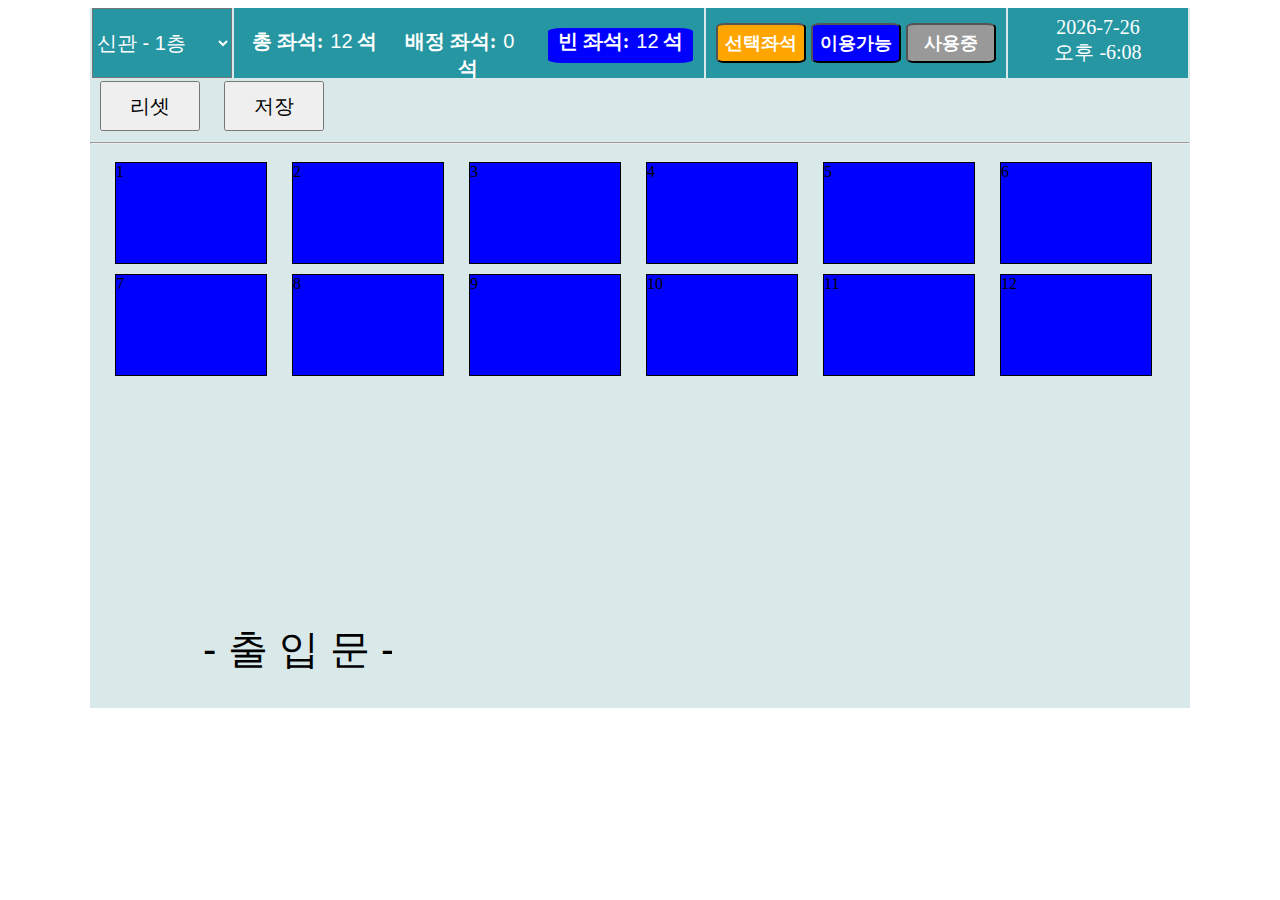
<file: yseat/library/WebContent/beom_user.htm>
<!DOCTYPE html>
<html>
<head>
<meta charset="UTF-8">
<title>Insert title here</title>
<link rel="stylesheet" href="css/jquery-ui.css" />
<link rel="stylesheet" href="css/user.css" />
<script src="js/jquery-1.12.4.js"></script>
<script src="js/jquery-ui.js"></script>

<style>
#totalBox #reset, #totalBox #save{
	width: 100px;
	height: 50px;
	cursor: pointer;
	text-align: center;
	font-size: 20px;
	margin: 3px 10px;
}
</style>

<script>

function printTime() {	//timeBox 시간
	
    var date1 = document.getElementById("date1");            // 출력할 년월일 선택
	var date2 = document.getElementById("date2");            // 출력할 오전/오후 선택
	var date3 = document.getElementById("date3");            // 출력할 시/분선택
    
    var now = new Date(); 	
	var intTime = parseInt(now);  // int형으로 변환
	
	if (intTime < 12 ) {  // intTime이 12보다 작으면
		var str = '오전 ';  // '오전' 출력
		var nowTime3 =  now.getHours() + ":" + now.getMinutes();
	} else {  // 12보다 크면
		var str = '오후 ';  // '오후 출력'
		var nowTime3 =  (now.getHours()-12) + ":" + leadingZeros(now.getMinutes(),2);
	}                                  // 현재시간
	
    var nowTime1 = now.getFullYear() + "-" + (now.getMonth()+1) + "-" + now.getDate();
    var nowTime2 = str;

    
  
    date1.innerHTML = nowTime1;           // 현재시간을 출력
    date2.innerHTML = nowTime2;           // 현재시간을 출력
    date3.innerHTML = nowTime3;           // 현재시간을 출력
    
    setTimeout("printTime()",1000);         // setTimeout(“실행할함수”,시간) 시간은1초의 경우 1000

}

function leadingZeros(n, digits) {
	  var zero = '';
	  n = n.toString();

	  if (n.length < digits) {
	    for (i = 0; i < digits - n.length; i++)
	      zero += '0';
	  }
	  return zero + n;
	}
	
/* ------------------------------------------↑상단바 시간-------------------------------------- */
 
  

window.onload = function() {                  // 페이지가 로딩되면 실행
    printTime();
 	atxt.value = $('div[id=seat]').length;
 	ctxt.value = $('div[id=seat]').length;
 	
 		$('div[id=seat]').click(function() {
 			
 			$(this).css("background-color","orange");
	});
 		
 		
}



</script>

</head>
<body>

	<!--totalBox : 메인 박스  -->
	<div id="totalBox">
		<div id="mainBox">
			<select id="aBox">
				<option>신관 - 1층</option>
				<option>신관 - 2층</option>
				<option>신관 - 3층</option>
				<option>신관 - 4층</option>
			</select>
			<div id="bBox">
				<div>
					<div>총 좌석: <input type="text" value="0" id="atxt" class="atxt" readonly>석</div>
					
					<div>배정 좌석: <input type="text" value="0" id="btxt" class="btxt" readonly>석</div>
					
					<div>빈 좌석: <input type="text" value="0" id="ctxt" class="ctxt" readonly>석</div>
				</div>
			</div>

			<div id="cBox">
				<div>
					<input type="button" value="선택좌석" class="aBtn">
					<input type="button" value="이용가능" class="bBtn">
					<input type="button" value="사용중" class="cBtn">
				</div>
			</div>

			<div id="timeBox">
				<div>
					<span id="date1"></span><br>
					<span id="date2"></span>
					<span id="date3"></span>
				</div>
			</div>
		</div>
		
		<button type="button" id="reset"onclick="$('div[id=seat]').css('background-color','blue')">리셋</button>
		<button type="button" id="save" onclick="save1();">저장</button>
		<hr>
		
		<div id="seat" name="seat1">1</div>
		<div id="seat" name="seat2">2</div>
		<div id="seat" name="seat3">3</div>
		<div id="seat" name="seat4">4</div>
		<div id="seat" name="seat5">5</div>
		<div id="seat" name="seat6">6</div>
		<div id="seat" name="seat7">7</div>
		<div id="seat" name="seat8">8</div>
		<div id="seat" name="seat9">9</div>
		<div id="seat" name="seat10">10</div>
		<div id="seat" name="seat10">11</div>
		<div id="seat" name="seat10">12</div>
		
		
		<input type="text" value=" - 출 입 문 - " id="door">

	</div>

</body>
</html>
</file>
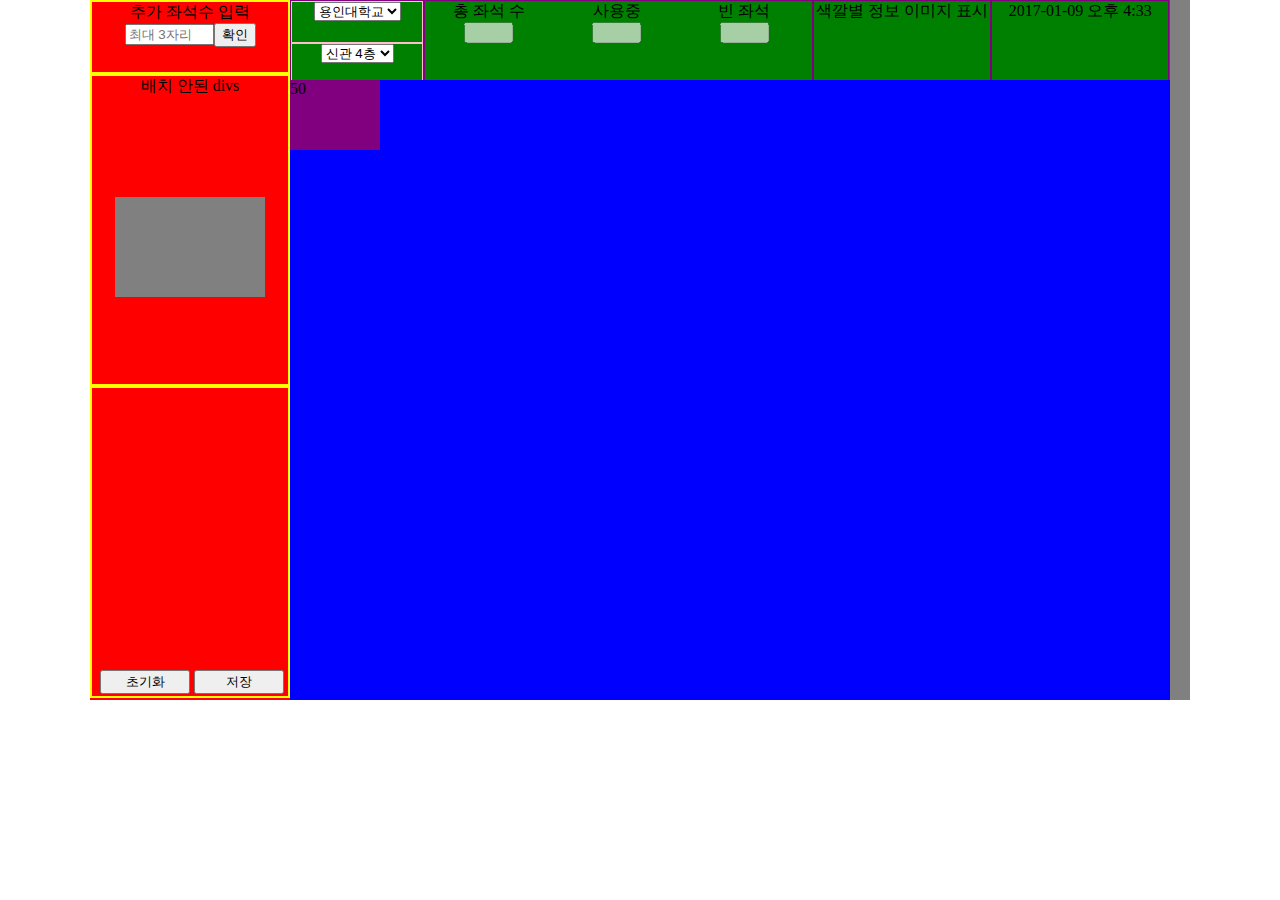
<file: yseat/library/WebContent/bot.htm>
<!DOCTYPE html>
<html>
<head>
<meta charset="UTF-8">
<title>Insert title here</title>
<link rel="stylesheet" href="css/jquery-ui.css" />
<script src="js/jquery-1.12.4.js"></script>
<script src="js/jquery-ui.js"></script>
<style>
/* 메인 틀 작성 */
body {
	margin: 0px;
	padding: 0px;
}

#container {
	top: 0;
	left: 0;
	width: 1100px;
	height: 700px;
	margin: 0px auto;
	padding: 0px;
	background-color: gray;
}

#main {
	position: relative;
	top: 0;
	left: 0;
	float: left;
	width: 880px;
	height: 700px;
	float: left;
}

#side {
	position: relative;
	top: 0;
	left: 0;
	text-align: center;
	float: left;
	background-color: red;
	width: 200px;
	height: 700px;
}

#info {
	position: relative;
	top: 0;
	left: 0;
	width: 880px;
	height: 80px;
	background-color: green;
	text-align: center;
}

/* side 입력 */
#seatCnt_input {
	float: left;
	margin: 0 auto;
	width: 98%;
	height: 10%;
	border: 2px solid yellow;
}

#seat_yet_left {
	position: relative;
	top: 0;
	left: 0;
	float: left;
	margin: 0 auto;
	width: 98%;
	height: 44%;
	border: 2px solid yellow;
}

#product {
	float: left;
	margin: 0 auto;
	width: 98%;
	height: 44%;
	border: 2px solid yellow;
}
/* info 작성 */
#company {
	float: left;
	width: 15%;
	height: 80px;
	border: 1px solid purple;
}

#nowSeat {
	position: relative;
	top: 0;
	left: 0;
	float: left;
	width: 44%;
	height: 80px;
	border: 1px solid purple;
}

.nowSeat {
	float: left;
	width: 33%;
	height: 80px;
}

#showStateImg {
	float: left;
	width: 20%;
	height: 80px;
	border: 1px solid purple;
}

#nowTime {
	float: left;
	width: 20%;
	height: 80px;
	border: 1px solid purple;
}

#company #companyName, #company #location {
	float: left:       
   width: 100%;
	height: 50%;
	border: 1px solid pink;
}

/* 맵 css 시작*/
#map {
	position: absolute;
	width: 100%;
	height: 620px;
	background-color: blue;
	z-index: 0;
}

/* 좌석 css 시작*/
#pre_seat_case {
	width: 150px;
	height: 100px;
	position: relative;
	margin: 0 auto;
	margin-top: 100px;
	background-color: gray;
}

.pre_seat {
	width: 90px;
	height: 70px;
	position: absolute;
	top: 20px;
	left: 32px;
	background-color: orange;
	z-index: 100;
}

.af_seat {
	width: 90px;
	height: 70px;
	position: absolute;
	background-color: purple;
	z-index: 100;
}

/* Reset 버튼 */
#resetCase {
	width: 100%;
	height: 30px;
	position: absolute;
	bottom: 0;
}

#reset_btn {
	
}
</style>
<script>
	var seat = [];//좌석 넘버링용 배열
	$(function() {
		/* 좌석 배치 이벤트 */

		$(document).click(function() {
			//alert('Handler for .mousedown() called.');
			$(".pre_seat, .af_seat").draggable({
				containment : "#map",
				snap : true,
				//다른좌석과 객체가 겹칠때 revert를 시킨다
				revert : "valid"
			//grid:[5,5]
			});
			$(".pre_seat, .af_seat").droppable({
				classes : {
					"ui-droppable-active" : "ui-state-active",
					"ui-droppable-hover" : "ui-state-hover"
				}
			});

		});

		//총 좌석수 숫자 변경
		$("#totalCntChangeB").click(function() {
			var totalCntChangeT = $("#totalCntChangeT").val();//입력 받은 좌석 수
			if (totalCntChangeT != "") {
				console.log(totalCntChangeT);
				if (confirm("기존 좌석 배치가 리셋 됩니다.계속 진행 하시겠습니까?") == true) {

					$(".af_seat").remove();//추후 쿼리로 모든 좌석 초기화 시키기

				} else {//confirm  //취소시
					return;
				}
			}//totalCntChangeT
		})

		//추가 좌석 수 확인을 누르면
		var n = 1;
		$("#confirm").click(
				function() {

					var newSeatCnt = $("#input_seat").val();//입력 받은 좌석 수
					var pre_seat_case = document
							.getElementById("pre_seat_case");
					var pre_seat = $(".pre_seat");

					for (var i = parseInt(newSeatCnt); i > 0; i--) {//갯수 만큼 div 생성
						seat[i + pre_seat.length] = document
								.createElement("div");//객체 생성
						seat[i + pre_seat.length].setAttribute("id", "s"
								+ (i + pre_seat.length) + "");//id 지정 
						seat[i + pre_seat.length].setAttribute("class",
								"pre_seat");//class 이름 지정
						seat[i + pre_seat.length].setAttribute("num",
								(i + pre_seat.length));
						//console.log("i:"+i +"/"+"newSeatCnt:"+newSeatCnt);
						seat[i + pre_seat.length].innerHTML = i
								+ pre_seat.length + "";//번호 넘버링
						pre_seat_case.appendChild(seat[i + pre_seat.length]);

					}//for

					/* 좌석 취소 이벤트(오른쪽클릭) -->시점 때문에 여기서 생성*/
					//if(n==1){
					$(".pre_seat").unbind("dblclick");
					$(".pre_seat").dblclick(function() {
						//if($(this).parents("#map")[0]==$("#map")[0]){

						var num = $(this).attr("num");
						console.log(num);
						seat.splice(num, 1);

						for (var n = parseInt(num); n < seat.length; n++) {
							console.log("num" + num);
							//console.log("num:" + n);
							seat[n].setAttribute("id", "s" + n);
							seat[n].setAttribute("num", n);
							seat[n].innerHTML = n; //번호 넘버링
							//console.log("seat.length:" + seat.length);
						}
						$(this).remove();

						for (var n = 0; n < seat.length; n++) {
							//console.log(seat[n]);
						}
					});
					// n++;

					/* for(var n in seat){
					   console.log("seat:"+seat[n].getAttribute("num"));
					} */

				})

		$(".af_seat").dblclick(function() {
			//if($(this).parents("#map")[0]==$("#map")[0]){
			$(this).remove();
			//}            
		});

		
		
	      
	      
	      
	      
		
	});//onload
	
	
	
</script>
</head>
<body>
	<div id="container">
		<div id="side">

			<div id="seatCnt_input">
				추가 좌석수 입력 <br> <input type="text" id="input_seat" size="8"
					value="" placeholder="최대 3자리" /><input type="button" id="confirm"
					value="확인">
			</div>
			<div id="seat_yet_left">
				배치 안된 divs
				<div id="pre_seat_case">
					<!-- 열람실좌석 객체 위치 -->
					<!-- <div id="s1" class="seat_one">
               </div> -->



				</div>
			</div>
			<div id="product">
				<div id="resetCase">
					<input type="button" id="reset_btn" value="초기화" style="width: 45%;" />
					<input type="button" id="save_btn" value="저장" style="width: 45%;" />
				</div>
			</div>
		</div>

		<div id="main">
			<div id="info">
				<div id="company">
					<div id="companyName">
						<select id="university">
							<option value="용인대학교">용인대학교</option>
							<!-- <option value="사과">사과</option>
                     <option value="파인애플" selected="selected">파인애플</option> -->
						</select>
					</div>
					<div id="location">
						<select id="univer_location">
							<option value="신관 4층">신관 4층</option>
							<!-- <option value="사과">사과</option>
                     <option value="파인애플" selected="selected">파인애플</option> -->
						</select>
					</div>
				</div>
				<div id="nowSeat">
					<!-- 총 좌석 수를 기본 value로 둔다 DB에서 불러와서 value에 넣기 -->
					<div class="nowSeat">
						총 좌석 수<br> <input type="text" size="3" id="totalCntChangeT"
							disabled="disabled" />
					</div>
					<!-- 처음 로딩시 DB에서 배정 된 갯수 불러온다. value = 넣기    -->
					<div class="nowSeat">
						사용중<br> <input type="text" size="3" value=""
							id="nowUsingSeatCnt" disabled="disabled" />

					</div>
					<div class="nowSeat">
						빈 좌석<br> <input type="text" size="3" value=""
							id="seat_yet_info" disabled="disabled" />
					</div>
				</div>
				<div id="showStateImg">색깔별 정보 이미지 표시</div>
				<div id="nowTime">2017-01-09 오후 4:33</div>

			</div>
			<div id="map">
				<div id="s50" class="af_seat">50</div>

			</div>
		</div>
		<div style="clear: both;"></div>
	</div>

</body>
</html>
</file>
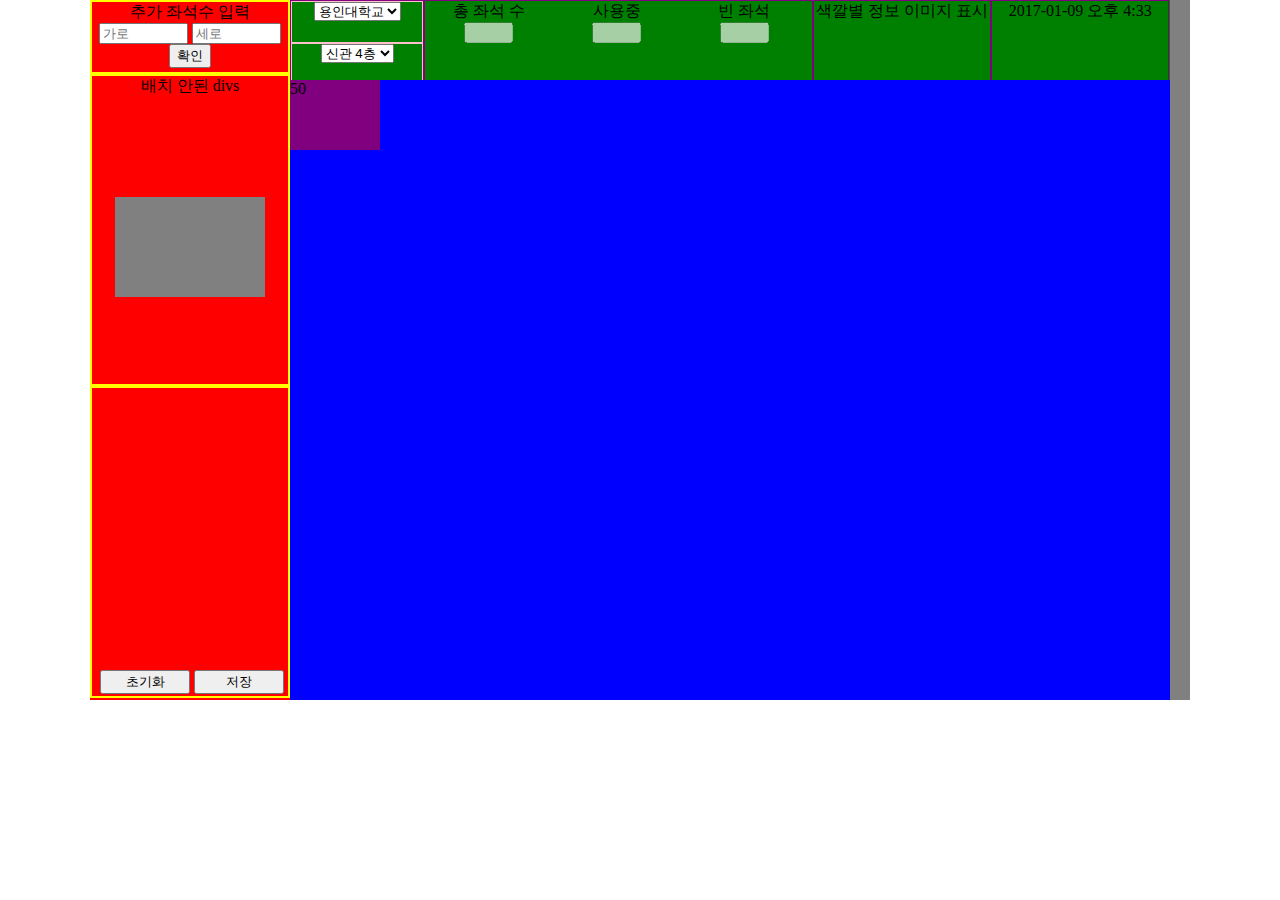
<file: yseat/library/WebContent/Sasga_KT.html>
<!DOCTYPE html>
<html>
<head>
<meta charset="UTF-8">
<title>Insert title here</title>
<link rel="stylesheet" href="css/jquery-ui.css" />
<script src="js/jquery-1.12.4.js"></script>
<script src="js/jquery-ui.js"></script>
<style>
/* 메인 틀 작성 */
body {
	margin: 0px;
	padding: 0px;
}

#container {
	top: 0;
	left: 0;
	width: 1100px;
	height: 700px;
	margin: 0px auto;
	padding: 0px;
	background-color: gray;
}

#main {
	position: relative;
	top: 0;
	left: 0;
	float: left;
	width: 880px;
	height: 700px;
	float: left;
}

#side {
	position: relative;
	top: 0;
	left: 0;
	text-align: center;
	float: left;
	background-color: red;
	width: 200px;
	height: 700px;
}

#info {
	position: relative;
	top: 0;
	left: 0;
	width: 880px;
	height: 80px;
	background-color: green;
	text-align: center;
}

/* side 입력 */
#seatCnt_input {
	float: left;
	margin: 0 auto;
	width: 98%;
	height: 10%;
	border: 2px solid yellow;
}

#seat_yet_left {
	position: relative;
	top: 0;
	left: 0;
	float: left;
	margin: 0 auto;
	width: 98%;
	height: 44%;
	border: 2px solid yellow;
}

#product {
	float: left;
	margin: 0 auto;
	width: 98%;
	height: 44%;
	border: 2px solid yellow;
}
/* info 작성 */
#company {
	float: left;
	width: 15%;
	height: 80px;
	border: 1px solid purple;
}

#nowSeat {
	position: relative;
	top: 0;
	left: 0;
	float: left;
	width: 44%;
	height: 80px;
	border: 1px solid purple;
}

.nowSeat {
	float: left;
	width: 33%;
	height: 80px;
}

#showStateImg {
	float: left;
	width: 20%;
	height: 80px;
	border: 1px solid purple;
}

#nowTime {
	float: left;
	width: 20%;
	height: 80px;
	border: 1px solid purple;
}

#company #companyName, #company #location {
	float: left:       
   width: 100%;
	height: 50%;
	border: 1px solid pink;
}

/* 맵 css 시작*/
#map {
	position: absolute;
	width: 100%;
	height: 620px;
	background-color: blue;
	z-index: 0;
}

/* 좌석 css 시작*/
#pre_seat_case {
	width: 150px;
	height: 100px;
	position: relative;
	margin: 0 auto;
	margin-top: 100px;
	background-color: gray;
}

.pre_seat {
	position: absolute;
	top: 20px;
	left: 32px;
	background-color: orange;
	z-index: 100;
}

.af_seat {
	width: 90px;
	height: 70px;
	position: absolute;
	background-color: purple;
	z-index: 100;
}

/* Reset 버튼 */
#resetCase {
	width: 100%;
	height: 30px;
	position: absolute;
	bottom: 0;
}

#reset_btn {
	
}
</style>
<script>
	var seat = [];//좌석 넘버링용 배열
	$(function() {
		/* 좌석 배치 이벤트 */

		$(document).click(function() {
			//alert('Handler for .mousedown() called.');
			$(".pre_seat, .af_seat").draggable({
				containment : "#map",
				snap : true,
				//다른좌석과 객체가 겹칠때 revert를 시킨다
				revert : "valid"
			//grid:[5,5]
			});
			$(".pre_seat, .af_seat").droppable({
				classes : {
					"ui-droppable-active" : "ui-state-active",
					"ui-droppable-hover" : "ui-state-hover"
				}
			});

		});

		//총 좌석수 숫자 변경
		$("#totalCntChangeB").click(function() {
			var totalCntChangeT = $("#totalCntChangeT").val();//입력 받은 좌석 수
			if (totalCntChangeT != "") {
				console.log(totalCntChangeT);
				if (confirm("기존 좌석 배치가 리셋 됩니다.계속 진행 하시겠습니까?") == true) {

					$(".af_seat").remove();//추후 쿼리로 모든 좌석 초기화 시키기

				} else {//confirm  //취소시
					return;
				}
			}//totalCntChangeT
		})

		//추가 좌석 수 확인을 누르면
		var n = 1;
		$("#confirm").click(
				function() {

					var newSeatCnt_garo = $("#input_seat_garo").val();//입력 받은 가로 좌석 수
					var newSeatCnt_sero = $("#input_seat_sero").val();//입력 받은 세로 좌석 수
					var newSeatCnt = newSeatCnt_sero * newSeatCnt_garo;

					var pre_seat_case = document
							.getElementById("pre_seat_case");
					var pre_seat = $(".pre_seat");

					//추가한 부분
					var garo = Math.floor(880 / newSeatCnt_garo);
					var sero = Math.floor(garo / 3 * 2);

					for (var i = parseInt(newSeatCnt); i > 0; i--) {//갯수 만큼 div 생성
						seat[i + pre_seat.length] = document
								.createElement("div");//객체 생성
						seat[i + pre_seat.length].setAttribute("id", "s"
								+ (i + pre_seat.length) + "");//id 지정 
						seat[i + pre_seat.length].setAttribute("class",
								"pre_seat");//class 이름 지정
						seat[i + pre_seat.length].setAttribute("num",
								(i + pre_seat.length));
						//console.log("i:"+i +"/"+"newSeatCnt:"+newSeatCnt);
						seat[i + pre_seat.length].innerHTML = i
								+ pre_seat.length + "";//번호 넘버링
						pre_seat_case.appendChild(seat[i + pre_seat.length]);

					}//for

					console.log("가로 : " + garo);
					console.log(sero);
					if (garo >= 90) {//최대 크기
						$(".pre_seat").css("width", "90px");
						$(".pre_seat").css("height", "60px");

					} else if (garo < 30) {//최소 크기
						$(".pre_seat").css("width", "30px");
						$(".pre_seat").css("height", "20px");

					} else {
						$(".pre_seat").css("width", garo + "px");
						$(".pre_seat").css("height", sero + "px");
					}

					/* 좌석 취소 이벤트(오른쪽클릭) -->시점 때문에 여기서 생성*/
					//if(n==1){
					$(".pre_seat").unbind("dblclick");
					$(".pre_seat").dblclick(function() {
						//if($(this).parents("#map")[0]==$("#map")[0]){

						var num = $(this).attr("num");
						console.log(num);
						seat.splice(num, 1);

						for (var n = parseInt(num); n < seat.length; n++) {
							console.log("num" + num);
							//console.log("num:" + n);
							seat[n].setAttribute("id", "s" + n);
							seat[n].setAttribute("num", n);
							seat[n].innerHTML = n; //번호 넘버링
							//console.log("seat.length:" + seat.length);
						}
						$(this).remove();

						for (var n = 0; n < seat.length; n++) {
							//console.log(seat[n]);
						}
					});
					// n++;

					/* for(var n in seat){
					   console.log("seat:"+seat[n].getAttribute("num"));
					} */

				})

		$(".af_seat").dblclick(function() {
			//if($(this).parents("#map")[0]==$("#map")[0]){
			$(this).remove();
			//}            
		});

	});
</script>
</head>
<body>
	<div id="container">
		<div id="side">

			<!-- 수정 -->
			<div id="seatCnt_input">
				추가 좌석수 입력 <br> <input type="text" id="input_seat_garo" size="8"
					value="" placeholder="가로" /> <input type="text"
					id="input_seat_sero" size="8" value="" placeholder="세로" /><input
					type="button" id="confirm" value="확인">
			</div>
			<div id="seat_yet_left">
				배치 안된 divs
				<div id="pre_seat_case">
					<!-- 열람실좌석 객체 위치 -->
					<!-- <div id="s1" class="seat_one">
               </div> -->




				</div>

			</div>
			<div id="product">
				<div id="resetCase">
					<input type="button" id="reset_btn" value="초기화" style="width: 45%;" />
					<input type="button" id="reset_btn" value="저장" style="width: 45%;" />
				</div>
			</div>
		</div>

		<div id="main">
			<div id="info">
				<div id="company">
					<div id="companyName">
						<select id="university">
							<option value="용인대학교">용인대학교</option>
							<!-- <option value="사과">사과</option>
                     <option value="파인애플" selected="selected">파인애플</option> -->
						</select>
					</div>
					<div id="location">
						<select id="univer_location">
							<option value="신관 4층">신관 4층</option>
							<!-- <option value="사과">사과</option>
                     <option value="파인애플" selected="selected">파인애플</option> -->
						</select>
					</div>
				</div>
				<div id="nowSeat">
					<!-- 총 좌석 수를 기본 value로 둔다 DB에서 불러와서 value에 넣기 -->
					<div class="nowSeat">
						총 좌석 수<br> <input type="text" size="3" id="totalCntChangeT"
							disabled="disabled" />
					</div>
					<!-- 처음 로딩시 DB에서 배정 된 갯수 불러온다. value = 넣기    -->
					<div class="nowSeat">
						사용중<br> <input type="text" size="3" value=""
							id="nowUsingSeatCnt" disabled="disabled" />

					</div>
					<div class="nowSeat">
						빈 좌석<br> <input type="text" size="3" value=""
							id="seat_yet_info" disabled="disabled" />
					</div>
				</div>
				<div id="showStateImg">색깔별 정보 이미지 표시</div>
				<div id="nowTime">2017-01-09 오후 4:33</div>

			</div>
			<div id="map">
				<div id="s50" class="af_seat">50</div>

			</div>
		</div>
		<div style="clear: both;"></div>
	</div>

</body>
</html>
</file>
<file: yseat/library/WebContent/css/user.css>
#totalBox {
	top: 0;
	left: 0;
	width: 1100px;
	height: 700px;
	margin: 0px auto;
	padding: 0px;
	background-color: #D9E9EA;
}

#totalBox #mainBox{
	border: 0px solid black;
	width: 1100px;
	height: 70px;
	color: white;
}

#totalBox #mainBox #aBox {
	background-color : #2696A3;
	color: white;
	width: 140px;
	height: 70px;
	float: left;
	margin-left: 2px;
	font-size: 20px;
	cursor: pointer;
}

#totalBox #mainBox #bBox {
	background-color : #2696A3;
	border: 0px solid black;
	width: 470px;
	height: 70px;
	float: left;
	margin-left: 2px;
	text-align: center;
	font-size: 20px;
}

#totalBox #mainBox #bBox div{
	/* border: 1px solid red */
	width : 470px;
	height: 45px;
	margin-top: 10px;	
}

#totalBox #mainBox #bBox div div{
	background-color: #2696A3;	
	/* border: 1px solid red; */
	width : 145px;
	height: 35px;
	color: white;
	text-align: center;
	font-size: 20px;
	font-weight: bold;
	float: left;
	margin-left: 8px;
}

#totalBox #mainBox #bBox div div input{
	background-color: #2696A3;
	border: 0px solid #2696A3;
	width: 25px;
	font-size: 20px;
	color: white;
}

#totalBox #mainBox #bBox div div .ctxt{
	background-color: blue;
	color: white;
}

#totalBox #mainBox #bBox div div:nth-child(3){
	background-color: blue;
	border: 0px solid blue;
	border-radius: 10%;
}


#totalBox #mainBox #cBox {
	background-color : #2696A3;
	border: 0px solid black;
	width: 300px;
	height: 70px;
	float: left;
	margin-left: 2px;
	text-align: center;
	font-size: 20px;
}

#totalBox #mainBox #cBox div{
	/* border: 1px solid red; */
	width : 300px;
	height: 40px;
	margin-top: 15px;	
}

#totalBox #mainBox #cBox div input{
	width : 90px;
	height: 40px;
	font-size: 18px;
	font-weight: bold;
	border-radius: 10%;
}

#totalBox #mainBox #cBox div .aBtn{
	background-color: orange;
	color: white;
}

#totalBox #mainBox #cBox div .bBtn{
	background-color: blue;
	color: white;
}

#totalBox #mainBox #cBox div .cBtn{
	background-color: #999;
	color: white;
}

#totalBox #mainBox #timeBox{
	background-color : #2696A3;
	border: 0px solid black;
	width: 180px;
	height: 70px;
	float: left;
	margin-left: 2px;
	text-align: center;
	font-size: 20px;
}

#totalBox #mainBox #timeBox div{
/* 	border: 1px solid red; */
	width : 180px;
	height: 30px;
	margin-top: 8px;	
}

/* ---------------------------------------↑상단바CSS------------------------------------------ */

#totalBox #seat{
	border: 1px solid black;
	background-color: blue;
	width: 150px;
	height: 100px;
	float: left;
	margin-left: 25px;
	margin-top: 10px;
	cursor: pointer;
}

#totalBox #door{
	background-color: #D9E9EA;
	border: 0px solid white;
	width: 200px;
	font-size: 40px;
	text-align: center;
	position: relative;
	left: 100px;
	top: 250px;
}
</file>
